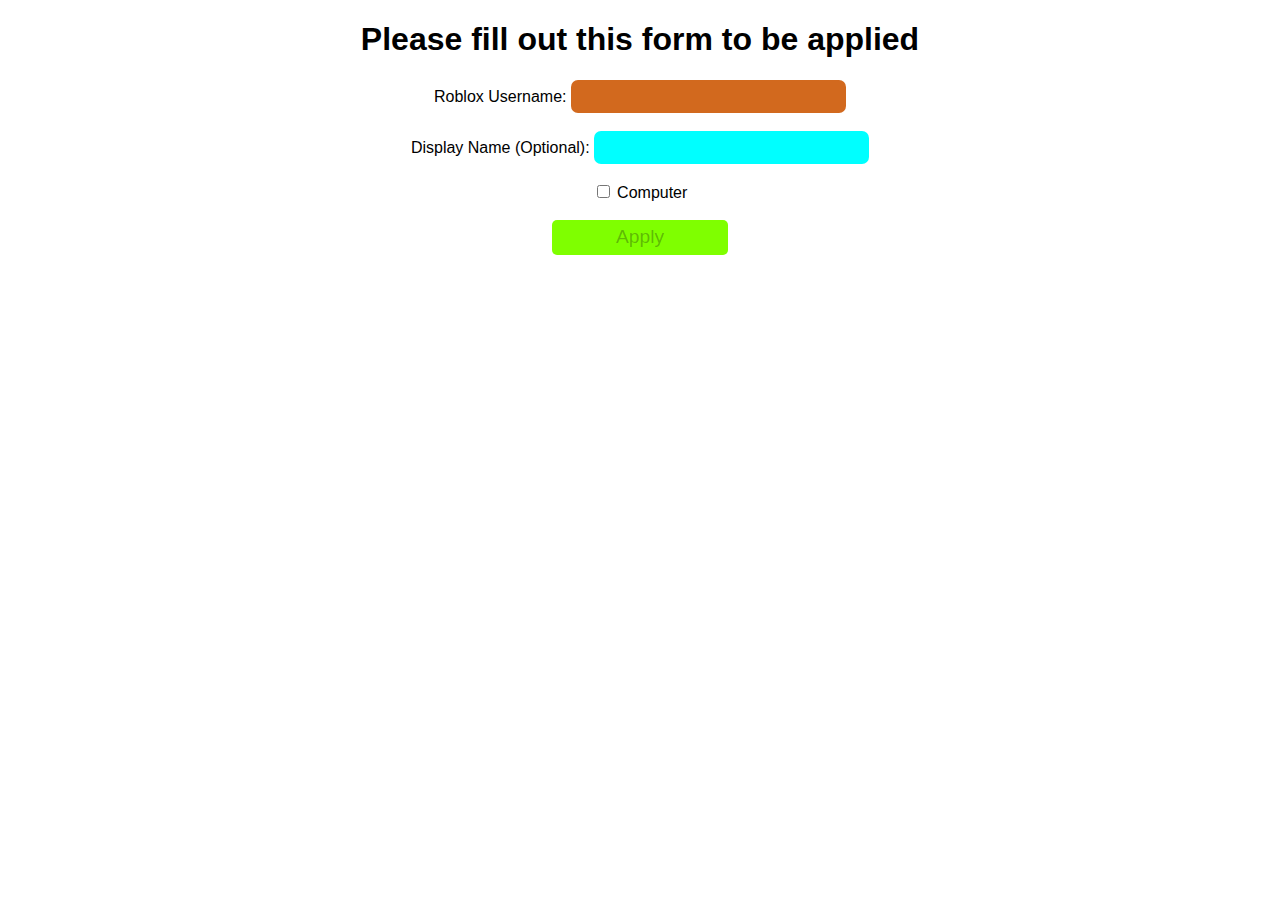
<file: Job Apply/index.html>
<!DOCTYPE html>
<html lang="en">
<head>
    <meta charset="UTF-8">
    <meta name="viewport" content="width=device-width, initial-scale=1.0">
    <script src="script.js"></script>
    <link rel="stylesheet" href="style.css">
    <title>Apply Form</title>
</head>
<body>
    <center>
        <h1>Please fill out this form to be applied</h1>
    </center>
    <center>
        <div class="form-container">
            <form action="" method="post">
                <label for="ro-name">Roblox Username:</label>
                <input type="text" name="username" id="input-username">
                <br><br>
                <label for="ro-display">Display Name (Optional):</label>
                <input type="text" name="username" id="input-display">
                <br><br>
                <input type="checkbox" name="computer-checkbox" id="computer-check" onclick="readytojoin()">
                <label for="computer-verification-label">Computer</label>
                <br><br>
                <button type="submit" class="sumbitform_JOIN additional" disabled onclick="link()" id="enable_apply">Apply</button>
            </form>
        </div>
    </center>
</body>
</html>
</file>
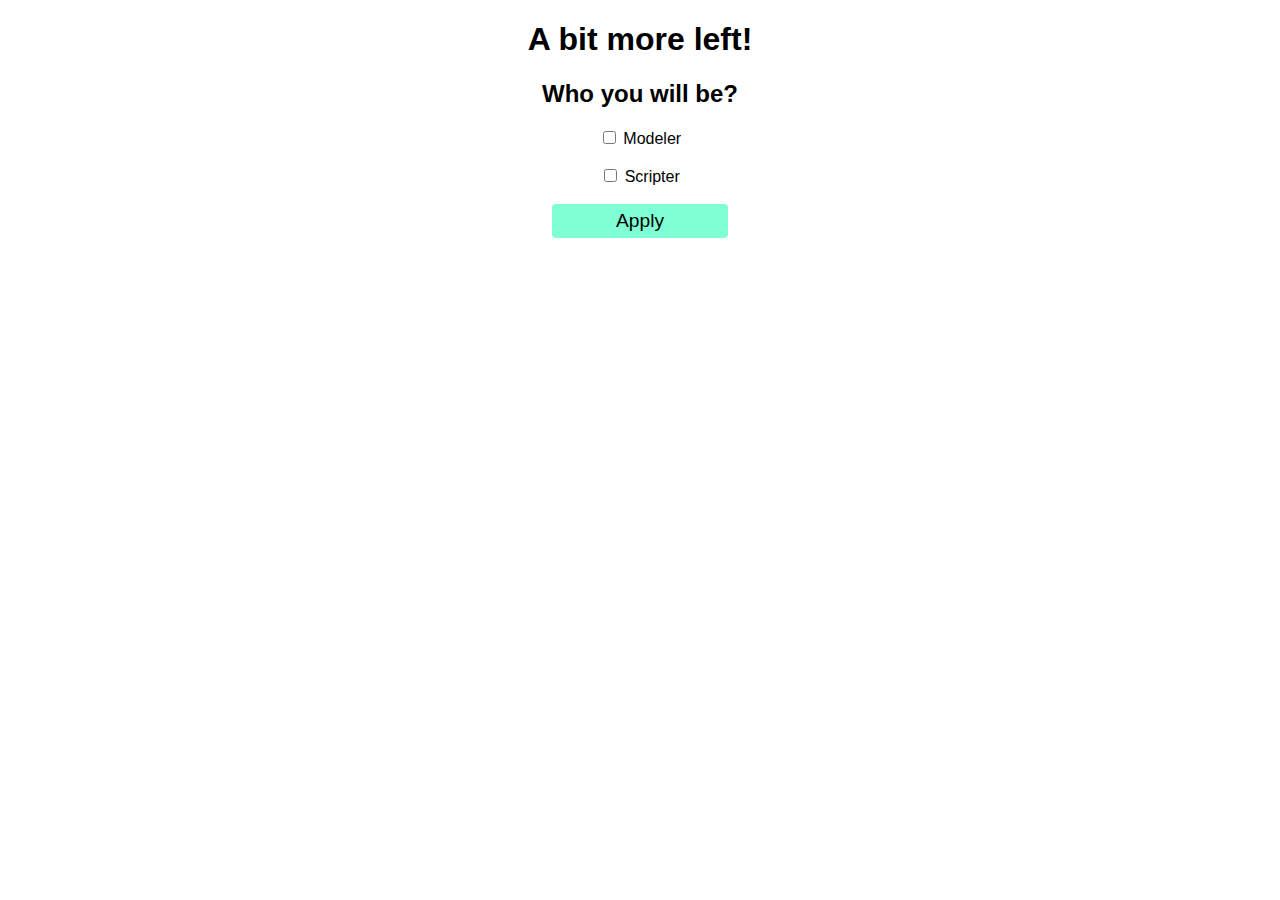
<file: Job Apply/Final Page/index.html>
<!DOCTYPE html>
<html lang="en">
<head>
    <meta charset="UTF-8">
    <meta name="viewport" content="width=device-width, initial-scale=1.0">
    <title>A little bit left!</title>
    <link rel="stylesheet" href="style.css">
    <script src="script.js"></script>
</head>
<body>
    <center>
        <h1>A bit more left!</h1>
        <h2>Who you will be?</h2>
    </center>
    <div class="container">
        <center>
            <div class="form">
                <div class="modeler">
                    <input type="checkbox" name="modeler" id="modeler_checkbox">
                    <label for="modeler_checkbox_text">Modeler</label>
                </div>
                <br>
                <div class="scripter">
                    <input type="checkbox" name="scripter" id="scripter_checkbox">
                    <label for="scripter_checkbox_text">Scripter</label>
                </div>
            </div>
            <br>
            <button onclick="applied()" type="submit" class="apply_job">Apply</button>
        </center>
    </div>
</body>
</html>
</file>
<file: Job Apply/style.css>
body {
    font-family: Verdana, Geneva, Tahoma, sans-serif;
}
.form-container {
    background: transparent;
}
#input-username {
    border: transparent;
    width: 271px;
    height: 31px;
    color: white;
    font-size: large;
    border-radius: 7px;
    background-color: chocolate;
}
#input-display {
    border: transparent;
    width: 271px;
    height: 31px;
    font-size: large;
    border-radius: 7px;
    background-color: aqua;
}
.sumbitform_JOIN {
    width: 176px;
    height: 35px;
    border-radius: 5px;
    border: transparent;
    font-size: larger;
    background-color: chartreuse;
    cursor: pointer;
    transition-duration: 0.5s;
}
.additional:hover {
    transform: translateY(-4px);
}
</file>
<file: Job Apply/Final Page/style.css>
body {
    font-family: Verdana, Geneva, Tahoma, sans-serif;
}
.apply_job {
    width: 176px;
    height: 34px;
    border: transparent;
    border-radius: 4px;
    background-color: aquamarine;
    font-size: larger;
    cursor: pointer;
}
</file>
